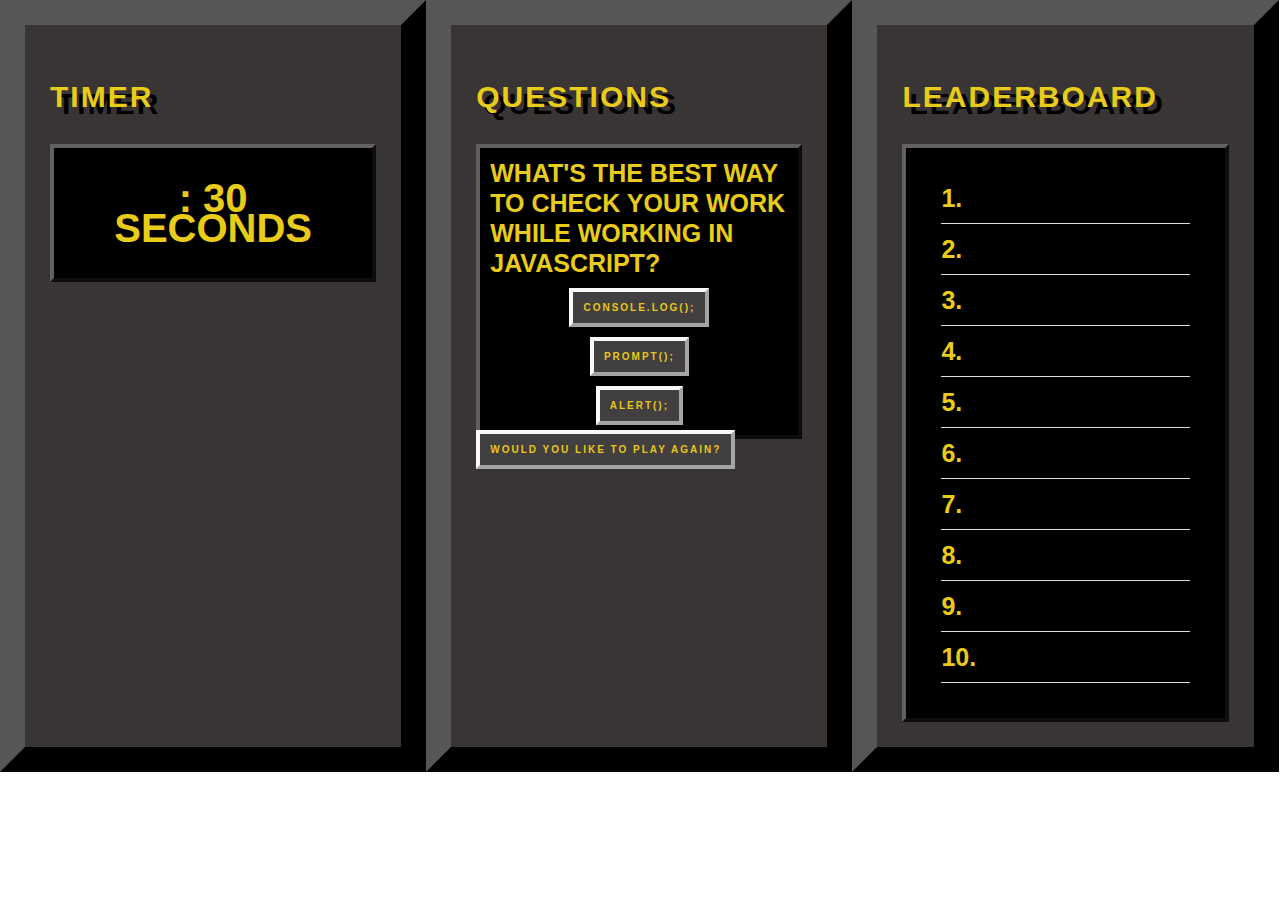
<file: index.html>
<!DOCTYPE html>
<html lang="en">
  <head>
    <meta charset="UTF-8" />
    <meta http-equiv="X-UA-Compatible" content="IE=edge" />
    <meta name="viewport" content="width=device-width, initial-scale=1.0" />
    <link rel="stylesheet" type="text/css" href="stylesheet.css" />
    <title>CODE QUIZ!</title>
  </head>

  <body>
    <div id="content-main" class="full-page">
      <section id="timer">
        <h3>Timer</h3>
        <div id="timer-box">
          <p>: <span id="timer-countdown">30</span> Seconds</p>
        </div>
      </section>

      <section id="questions">
        <h3>Questions</h3>

        <div id="question-one"  class="individual-questions q0">
        
          <p>
            What's the best way to check your work while working in JavaScript?
          </p>
          <button class="answer correct-answer">console.log();</button>
          <button class="answer">prompt();</button>
          <button class="answer">alert();</button>
        </div>

        <div id="question-two" id="q1" class="individual-questions hide q1">
          <p>Inside which HTML element do we put the JavaScript?</p>
          <button class="answer">A boolean</button>
          <button class="answer correct-answer">A String</button>
          <button class="answer">All of them</button>
        </div>

        <div id="question-three" id="q2" class="individual-questions hide q2">
          <p>What does this: <span>!</span> logical operator do?</p>
          <button class="answer">Put emphasis on a variable</button>
          <button class="answer">Change something to false</button>
          <button class="answer correct-answer">
            Change something to false and vice versa
          </button>
        </div>

        <div id="question-four" id="q3" class="individual-questions hide q3">
          <p>Objects can only have a maximum of 10 values.</p>
          <button class="answer">True</button>
          <button class="answer correct-answer">False</button>
        </div>

        <div id="question-five" id="q4" class="individual-questions hide q4">
          <p>What does <span>return;</span> do at the end of a function?</p>
          <button class="answer">Returns you to the top of the page</button>
          <button class="answer correct-answer">
            Stops the execution of a function
          </button>
          <button class="answer">Returns to the beginning of a function</button>
        </div>

        <div id="question-six" id="q5" class="individual-questions hide q5">
          <p>What does the <span>.pop();</span> method do to an array?</p>
          <button last-question="true" class="answer correct-answer">
            Remove the last string in an array
          </button>
          <button last-question="true" class="answer">
            "Pop" another string into the array
          </button>
          <button last-question="true" class="answer">
            Nothing, this doesn't apply to an array
          </button>
        </div>


        <a href="Quiz.html" id="play-again">Would You Like To Play again?</a>
      </section>

      <section id="leaderboard">
        <h3>Leaderboard</h3>
        <div>
          <p>
            1. <span id="user-name-1" class="user-name-pulled"></span>
            <span class="user-score-pulled"></span>
          </p>
          <p>
            2. <span class="user-name-pulled"></span>
            <span class="user-score-pulled"></span>
          </p>
          <p>
            3. <span class="user-name-pulled"></span>
            <span class="user-score-pulled"></span>
          </p>
          <p>
            4. <span class="user-name-pulled"></span>
            <span class="user-score-pulled"></span>
          </p>
          <p>
            5. <span class="user-name-pulled"></span>
            <span class="user-score-pulled"></span>
          </p>
          <p>
            6. <span class="user-name-pulled"></span>
            <span class="user-score-pulled"></span>
          </p>
          <p>
            7. <span class="user-name-pulled"></span>
            <span class="user-score-pulled"></span>
          </p>
          <p>
            8. <span class="user-name-pulled"></span>
            <span class="user-score-pulled"></span>
          </p>
          <p>
            9. <span class="user-name-pulled"></span>
            <span class="user-score-pulled"></span>
          </p>
          <p>
            10. <span class="user-name-pulled"></span>
            <span class="user-score-pulled"></span>
          </p>
        </div>
      </section>
    </div>
<div class="hide q6"></div>

    <!-- <div id="content-end" class="full-page">
        <h3>Time's up!</h3>
        <div class="input-group">
            <p>Your score is <span id="user-score"></span> !</p>
            <p>Log it below with your initials</p>
            <input type="text" name="user-name" id="user-name" />
            <button id="log-score">Submit!</button>
        </div>
    </div> -->

    <script src="Quiz.js"></script>
  </body>
</html>
</file>
<file: stylesheet.css>
body {
  margin: 0;
  font-family: "Verdana", "Helvetica", Arial, Tahoma , sans-serif;
}

body h3 {
  text-transform: uppercase;
  text-shadow: 7px 7px #000000;
  font-size: 30px;
  letter-spacing: 2px;
  color: #e8cc19;
}

body p {
  font-size: 25px;
  color: #e8cc19;
  text-shadow: 1px 1px #030303;
  font-weight: bold;
  text-transform: uppercase;
  margin: 10px;
  line-height: 30px;
}

body button,
body input,
#play-again {
 
  text-decoration: none;
  border: 4px outset #faf9f9;
  background-color: #413f3f;
  padding: 10px;
  color: #e9c619;
  text-transform: uppercase;
  font-size: 10px;
  font-weight: bold;
  letter-spacing: 2px;
  margin-top: 10px;
}





/* .full-page {
  width: 100%;
  height: 100%;
  top: 0;
  left: 0;
  border: 1px solid rgb(145, 35, 35);
  text-align: center;
} */

button:hover {
  cursor: help;
}

#content-start,
#content-end {
  width: 60%;
  height: 60%;
  left: 20%;
  top: 20%;
  border: 25px outset #9f9999;
  padding: 25px;
  background-color: #e9e7e7;
  box-sizing: border-box;
  -moz-box-sizing: border-box;
  -webkit-box-sizing: border-box;
}

#content-start button {
  margin-top: 25px;
}

#content-end span {
  text-shadow: 0.5px 0.5px #e2dddd;
  color: #c2c0bc;
}

#content-end button {
  margin-left: 20px;
}

#content-main {
  display: flex;
  flex-wrap: wrap;
  width: 100%;
  height: 100%;
  left: 0;
  top: 0;
}

#content-main section {
  width: 33.3%;
  border: 25px outset #020202;
  padding: 25px;
  background-color: #3a3535;
  box-sizing: border-box;
  -moz-box-sizing: border-box;
  -webkit-box-sizing: border-box;
}

#content-main #timer div,
#content-main #leaderboard div {
  background-color: black;
  border: 4px outset #636161;
  padding: 25px;
  text-align: left;
}

#content-main #timer div {
  text-align: center;
}

#content-main #timer div p {
  font-size: 40px;
}

#content-main #leaderboard div p {
  display: block;
  font-size: 25px;
  font-weight: bold;
  border-bottom: 1.5px inset #e2dbdb;
  padding-bottom: 10px;
}

#content-main #questions .individual-questions {
  background-color: black;
  border: 4px outset #605e5e;
  
}

#content-main #questions .individual-questions button {
  display: block;
  margin: 10px auto;
}

#content-main #questions span {
  text-shadow: 0.5px 0.5px #5a5959;
  color: #ece5e5;
}

.green {
  background-color: green;
}
.red {
  background-color: red;
}

.hide {
display: none;

}
#questions {
  padding: 60px;
  
  }
</file>
